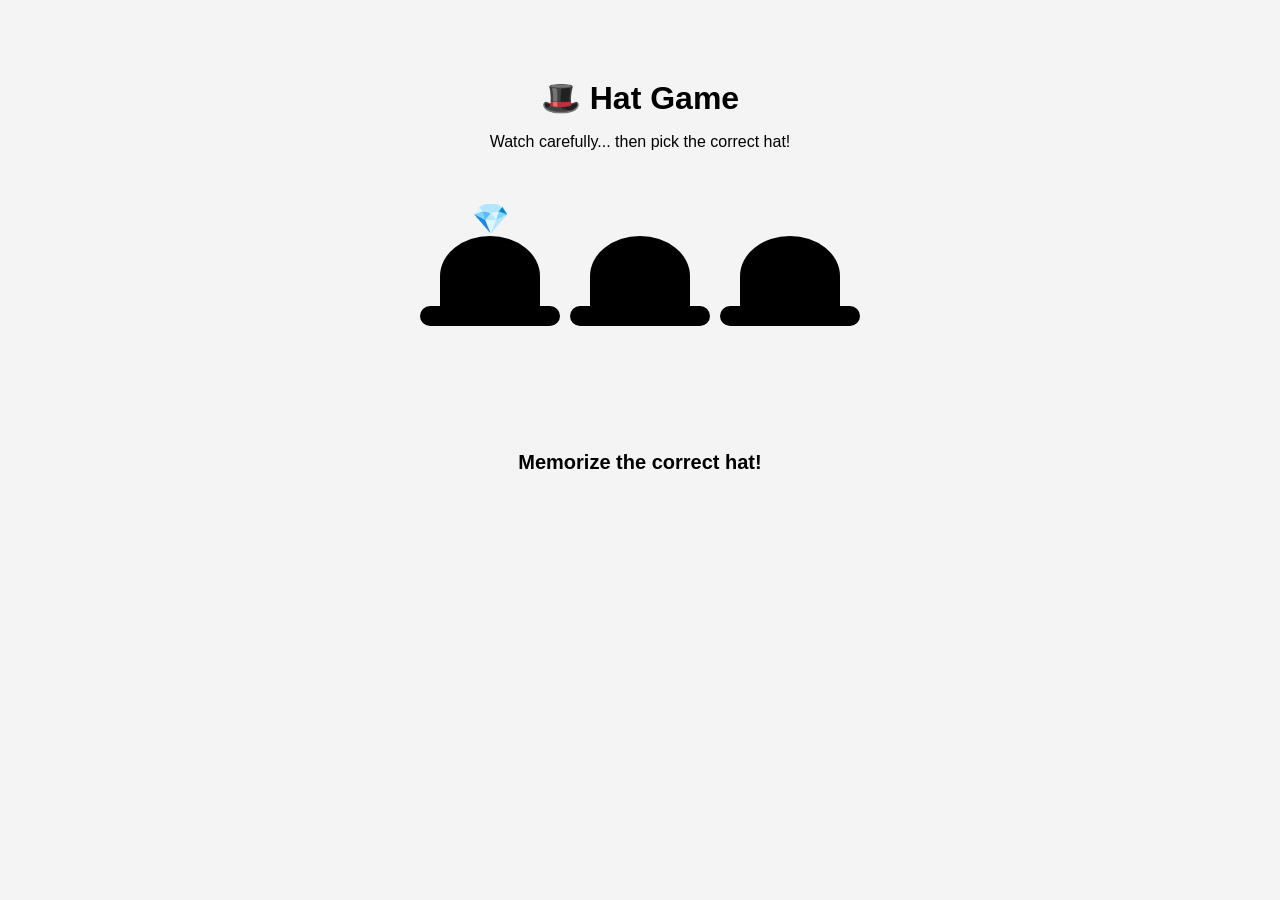
<file: TheHatGame.html>
<!DOCTYPE html>
<html lang="en">
<head>
<meta charset="UTF-8">
<title>Hat Game</title>
<style>
    body {
        font-family: Arial, sans-serif;
        text-align: center;
        background: #f4f4f4;
        padding-top: 50px;
    }

    h1 {
        margin-bottom: 10px;
    }

    #game {
        position: relative;
        width: 400px;
        height: 200px;
        margin: 50px auto;
    }

    .hat-container {
        position: absolute;
        width: 100px;
        text-align: center;
        transition: left 0.6s;
    }

    .hat {
        width: 100px;
        height: 80px;
        background: black;
        border-radius: 50% 50% 0 0;
        position: relative;
        cursor: pointer;
    }

    .hat::after {
        content: '';
        position: absolute;
        bottom: -10px;
        left: -20px;
        width: 140px;
        height: 20px;
        background: black;
        border-radius: 10px;
    }

    .item {
        font-size: 30px;
        height: 30px;
        margin-bottom: 5px;
        visibility: hidden;
    }

    #message {
        margin-top: 20px;
        font-size: 20px;
        font-weight: bold;
    }

    #restart {
        margin-top: 20px;
        padding: 10px 20px;
        display: none;
        cursor: pointer;
    }
</style>
</head>
<body>

<h1>🎩 Hat Game</h1>
<p>Watch carefully... then pick the correct hat!</p>

<div id="game">
    <div class="hat-container" id="hat0" style="left: 0px;">
        <div class="item">💎</div>
        <div class="hat" data-index="0"></div>
    </div>

    <div class="hat-container" id="hat1" style="left: 150px;">
        <div class="item">💎</div>
        <div class="hat" data-index="1"></div>
    </div>

    <div class="hat-container" id="hat2" style="left: 300px;">
        <div class="item">💎</div>
        <div class="hat" data-index="2"></div>
    </div>
</div>

<div id="message"></div>
<button id="restart">Play Again</button>

<script>
    const hats = document.querySelectorAll('.hat');
    const containers = document.querySelectorAll('.hat-container');
    const items = document.querySelectorAll('.item');
    const message = document.getElementById('message');
    const restartBtn = document.getElementById('restart');

    let positions = [0, 150, 300];
    let correctIndex;
    let gameActive = false;

    function startGame() {
        message.textContent = "Memorize the correct hat!";
        restartBtn.style.display = "none";
        gameActive = false;

        correctIndex = Math.floor(Math.random() * 3);

        // Show item under correct hat
        items.forEach((item, i) => {
            item.style.visibility = i === correctIndex ? "visible" : "hidden";
        });

        // Hide after 1.5 seconds, then shuffle
        setTimeout(() => {
            items.forEach(item => item.style.visibility = "hidden");
            shuffleHats();
        }, 1500);
    }

    function shuffleHats() {
        let shuffleCount = 6;

        function doShuffle() {
            if (shuffleCount === 0) {
                message.textContent = "Pick a hat!";
                gameActive = true;
                return;
            }

            // swap two random hats
            let i = Math.floor(Math.random() * 3);
            let j = Math.floor(Math.random() * 3);

            [positions[i], positions[j]] = [positions[j], positions[i]];

            containers.forEach((c, idx) => {
                c.style.left = positions[idx] + "px";
            });

            shuffleCount--;
            setTimeout(doShuffle, 600);
        }

        doShuffle();
    }

    hats.forEach(hat => {
        hat.addEventListener('click', () => {
            if (!gameActive) return;

            let guess = parseInt(hat.dataset.index);

            if (guess === correctIndex) {
                message.textContent = "🎉 You win!";
                items[guess].style.visibility = "visible";
            } else {
                message.textContent = "❌ Wrong!";
                items[correctIndex].style.visibility = "visible";
            }

            gameActive = false;
            restartBtn.style.display = "inline-block";
        });
    });

    restartBtn.addEventListener('click', startGame);

    startGame();
</script>

</body>
</html>
</file>
